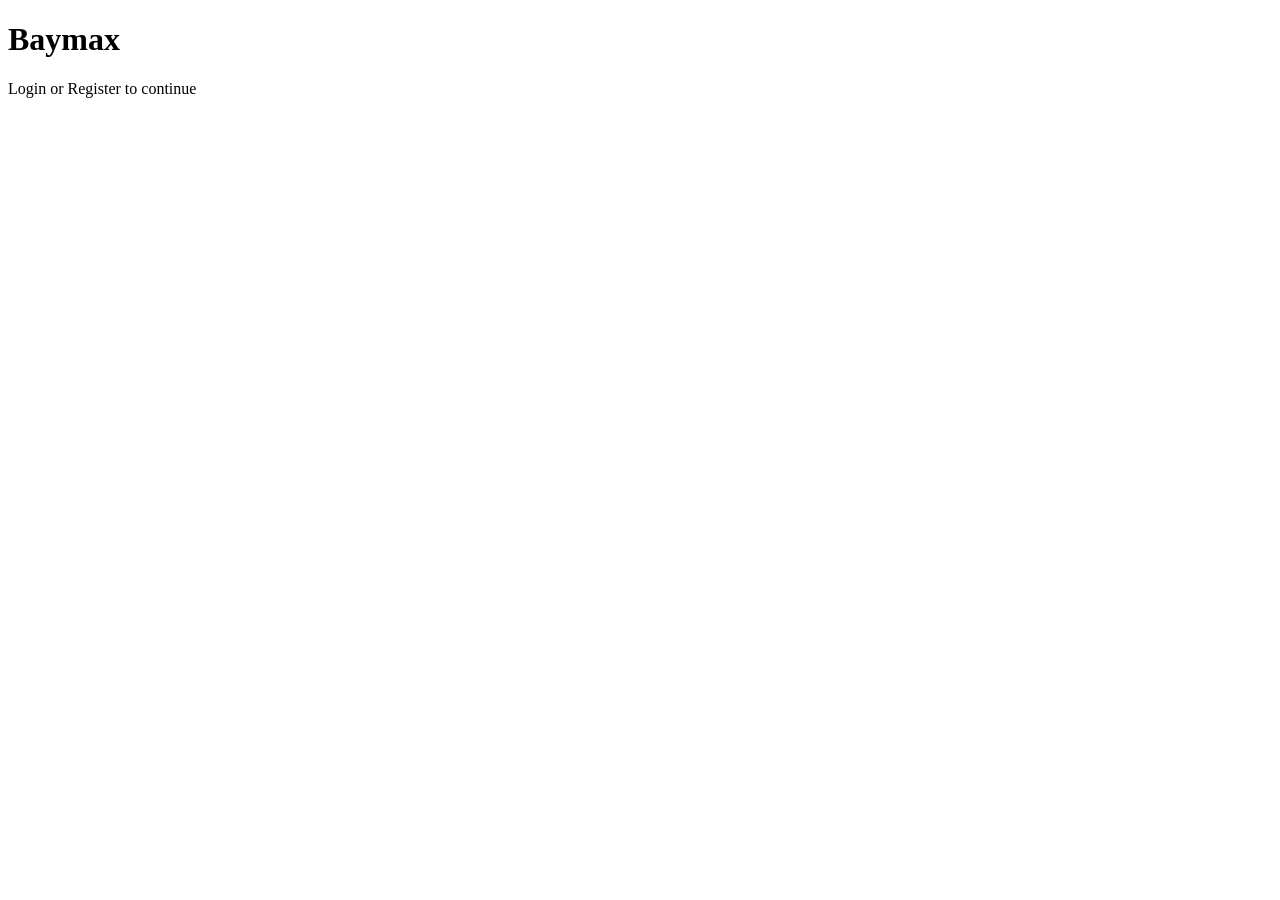
<file: frontend/login.html>
<!DOCTYPE html>
<html lang="en">
<head>
    <meta charset="UTF-8">
    <meta name="viewport" content="width=device-width, initial-scale=1.0">
    <title>Baymax - Login</title>
    <link rel="stylesheet" href="css/auth.css">
</head>
<body>
    <!-- Login/Register form will go here -->
    <h1>Baymax</h1>
    <p>Login or Register to continue</p>
</body>
</html>
</file>
<file: frontend/css/auth.css>
/* Auth pages (login, register) */

/* Form container */
/* Input fields */
/* Buttons */
/* Links (forgot password, register/login switch) */
</file>
